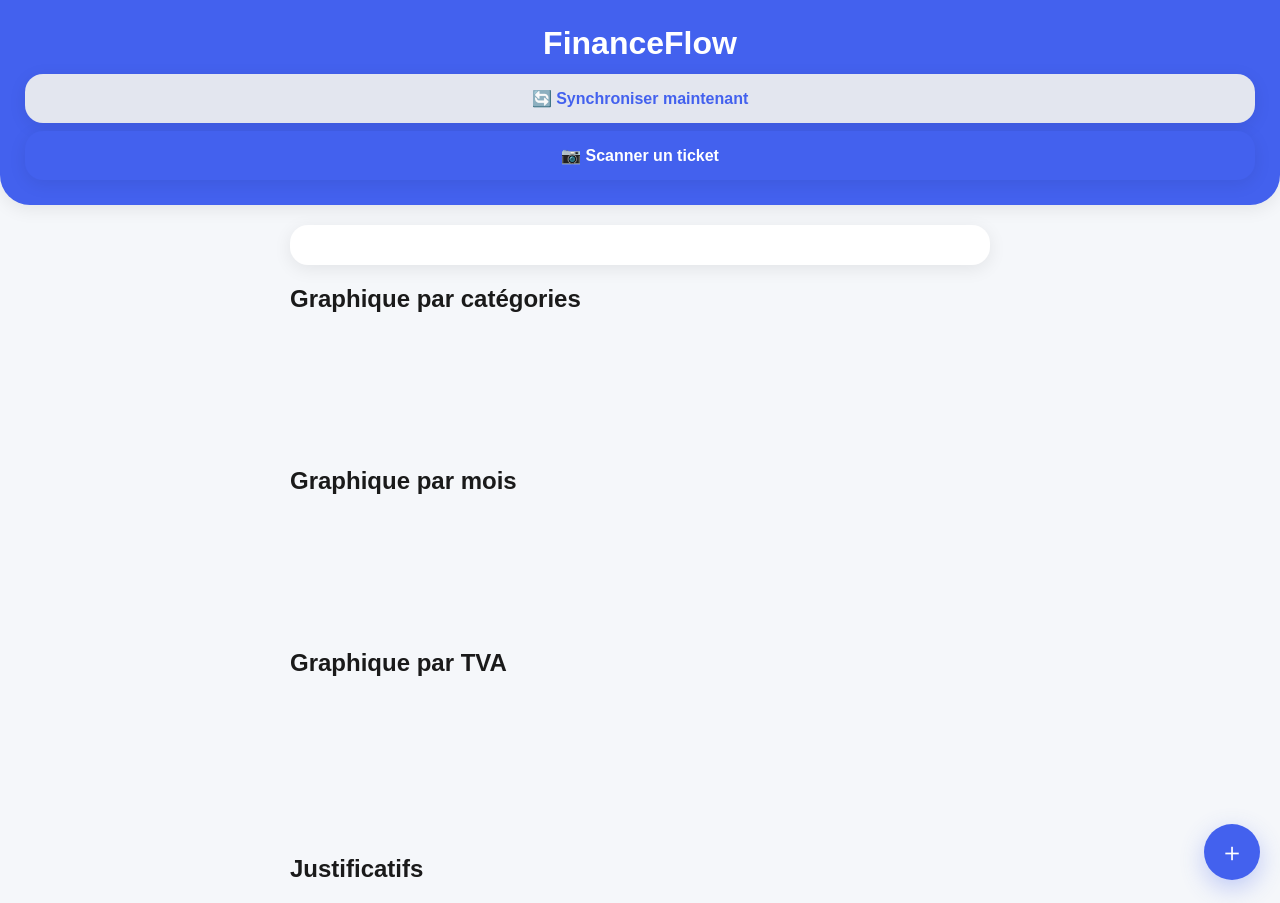
<file: index.html>
<!DOCTYPE html>
<html lang="fr">
<head>
  <meta charset="utf-8" />
  <meta name="viewport" content="width=device-width,initial-scale=1" />
  <title>FinanceFlow</title>
  <link rel="manifest" href="manifest.json" />
  <link rel="icon" href="icons/icon-192.png" />
  <meta name="theme-color" content="#4361ee" />
  <style>
/* FinanceFlow – Design Moderne + Mobile (Option D) */

:root {
  --bg: #f5f7fa;
  --text: #1a1a1a;
  --text-light: #666;
  --primary: #4361ee;
  --primary-light: #5a78ff;
  --card: #ffffff;
  --radius: 18px;
  --shadow: 0 4px 18px rgba(0,0,0,0.08);
  --transition: 0.25s ease;
}

@media (prefers-color-scheme: dark) {
  :root {
    --bg: #0f1117;
    --text: #f0f0f0;
    --text-light: #aaa;
    --card: #1a1d24;
    --shadow: 0 4px 22px rgba(0,0,0,0.3);
  }
}

html, body {
  margin: 0;
  padding: 0;
  background: var(--bg);
  font-family: 'Segoe UI', Roboto, Arial;
  color: var(--text);
}

h1, h2, h3 { margin: 0; }

/* HEADER */
header {
  padding: 25px;
  text-align: center;
  background: var(--primary);
  color: white;
  border-bottom-left-radius: 30px;
  border-bottom-right-radius: 30px;
  box-shadow: var(--shadow);
}

/* CONTAINER */
.container {
  padding: 20px;
  max-width: 700px;
  margin: auto;
}

/* CARD */
.card {
  background: var(--card);
  padding: 20px;
  border-radius: var(--radius);
  box-shadow: var(--shadow);
  margin-bottom: 20px;
  transition: var(--transition);
}

.card:hover {
  transform: translateY(-2px);
}

/* INPUTS */
input, select, textarea {
  width: 100%;
  padding: 14px;
  margin-top: 8px;
  border-radius: var(--radius);
  border: 1px solid #ddd;
  background: #fafafa;
  font-size: 15px;
  transition: var(--transition);
}

input:focus, select:focus, textarea:focus {
  border-color: var(--primary);
  box-shadow: 0 0 0 3px rgba(67,97,238,0.15);
  outline: none;
}

/* BUTTONS */
.btn {
  width: 100%;
  padding: 15px;
  background: var(--primary);
  color: white;
  font-weight: bold;
  font-size: 16px;
  border: none;
  border-radius: var(--radius);
  cursor: pointer;
  box-shadow: var(--shadow);
  transition: var(--transition);
}

.btn:hover {
  background: var(--primary-light);
}

.btn-secondary {
  background: #e3e6ef;
  color: var(--primary);
}

/* BADGES */
.badge {
  display: inline-block;
  background: #eef2ff;
  padding: 6px 12px;
  border-radius: 12px;
  font-size: 12px;
  margin-right: 5px;
  color: var(--primary);
}

/* RECEIPT PREVIEW */
.receipt-preview {
  width: 100%;
  height: 160px;
  border-radius: var(--radius);
  object-fit: cover;
  border: 1px solid #ddd;
  margin-top: 10px;
}

/* PROGRESS BAR */
.progress-bg {
  width: 100%;
  height: 10px;
  border-radius: 10px;
  background: #e4e4e4;
  overflow: hidden;
  margin-top: 8px;
}

.progress-bar {
  background: var(--primary);
  width: 0%;
  height: 100%;
  transition: width .3s;
}

/* ANIMATIONS */
.fade-in {
  animation: fadeIn .35s ease;
}

@keyframes fadeIn {
  from { opacity: 0; transform: translateY(5px); }
  to { opacity: 1; transform: translateY(0); }
}

/* MOBILE */
@media (max-width: 600px) {
  .container { padding: 10px; }
  h1 { font-size: 1.6em; }
}

/* === UX FINAL PASS: modal, badges, focus, theme toggle === */
:root.theme-dark { --bg:#0f1117; --text:#f0f0f0; --text-light:#aaa; --card:#1a1d24; }

/* Focus visible for accessibility */
:focus-visible { outline: 3px solid rgba(67,97,238,.45); outline-offset: 2px; border-radius: 8px; }

/* Badges summary */
.badge-stat { display:inline-flex; align-items:center; gap:8px; background:#eef2ff; color:#4361ee; padding:8px 12px; border-radius:14px; font-weight:600; margin-right:8px; }
.badge-stat .v { font-weight:800; color:#1a1a1a; }

/* Modal */
.modal-backdrop{position:fixed;inset:0;background:rgba(0,0,0,.5);display:none;align-items:center;justify-content:center;z-index:10000}
.modal{background:var(--card);width:min(560px,92vw);border-radius:16px;box-shadow:var(--shadow);padding:18px}
.modal header{display:flex;justify-content:space-between;align-items:center;margin-bottom:8px}
.modal footer{display:flex;gap:12px;justify-content:flex-end;margin-top:12px}
.modal.show {animation: fadeIn .25s ease;}

/* Inputs in modal */
.form-row{display:grid;grid-template-columns:1fr 1fr;gap:12px}
.form-row > div{display:flex;flex-direction:column}
.form-error{color:#e63946;font-size:12px;height:14px;margin-top:4px}

/* Theme toggle */
.theme-toggle{background:#e3e6ef;color:#4361ee;border:none;border-radius:12px;padding:8px 12px;cursor:pointer;font-weight:700}

/* Lightbox image preview */
.lightbox{position:fixed;inset:0;background:rgba(0,0,0,.9);display:none;align-items:center;justify-content:center;z-index:11000}
.lightbox img{max-width:94vw;max-height:90vh;border-radius:10px}

/* === UX FINAL PASS ADDITIONS === */
.fab{position:fixed;right:20px;bottom:20px;background:#4361ee;color:#fff;border:none;border-radius:50%;width:56px;height:56px;font-size:26px;box-shadow:0 8px 24px rgba(67,97,238,.3);cursor:pointer}
.fab:hover{background:#5a78ff}
.modal-backdrop{position:fixed;inset:0;background:rgba(0,0,0,.45);display:none;align-items:center;justify-content:center;z-index:10000}
.modal{background:var(--card);border-radius:18px;box-shadow:var(--shadow);max-width:520px;width:90%;padding:18px}
.modal header{display:flex;justify-content:space-between;align-items:center;margin-bottom:10px}
.modal .close{background:transparent;border:none;font-size:22px;cursor:pointer}
.form-grid{display:grid;grid-template-columns:1fr 1fr;gap:12px}
.form-grid .full{grid-column:1/-1}
.input-hint{font-size:12px;color:var(--text-light)}
img.receipt-preview.big{height:220px;object-fit:contain;background:#f7f7f9}
.empty{padding:22px;text-align:center;color:var(--text-light)}
.button-row{display:flex;gap:10px}
.btn-danger{background:#e63946;color:#fff}
.btn-ghost{background:transparent;color:var(--primary);border:1px solid #e0e0f0}
.header-stats .kpi{display:inline-block;background:#fff;border-radius:14px;padding:10px 14px;margin:8px 6px;box-shadow:var(--shadow)}
.header-stats .kpi b{color:#4361ee}
</style>
</head>
<body>
  <header class="header-stats">
    <h1>FinanceFlow</h1>
    <div style="margin-top:12px;display:flex;gap:8px;flex-wrap:wrap">
      <button id="btn-sync-drive" class="btn btn-secondary">🔄 Synchroniser maintenant</button>
      <button id="btn-ocr-modal" class="btn">📷 Scanner un ticket</button>
    </div>
  </header>
  <div class="container">
    <div id="app" class="card"></div>

    <h2>Graphique par catégories</h2>
    <canvas id="chart-categories"></canvas>
    <h2>Graphique par mois</h2>
    <canvas id="chart-months"></canvas>
    <h2>Graphique par TVA</h2>
    <canvas id="chart-tva"></canvas>

    <h2 style="margin-top:24px">Justificatifs</h2>
    <div id="receipts-list"></div>
  </div>

  <button id="fab-add" class="fab" aria-label="Ajouter">＋</button>


  <div class="modal-backdrop" id="ocr-modal" role="dialog" aria-modal="true" style="display:none">
    <div class="modal" aria-labelledby="ocr-title">
      <header>
        <h3 id="ocr-title">Scanner un ticket</h3>
        <button id="ocr-close" class="close" aria-label="Fermer">✕</button>
      </header>
      <div class="card" style="margin-bottom:10px">
        <label for="ocr-file">Photo du ticket</label>
        <input id="ocr-file" type="file" accept="image/*" capture="environment" />
        <img id="ocr-preview" class="receipt-preview big" alt="Aperçu ticket" style="display:none;margin-top:8px" />
      
      <div class="card" id="ocr-camera-area" style="margin:10px 0">
        <video id="ocr-camera" autoplay playsinline muted></video>
        <div class="button-row" style="margin-top:8px">
          <button id="ocr-camera-start" class="btn btn-ghost">🎥 Démarrer caméra</button>
          <button id="ocr-camera-snap" class="btn">📸 Prendre photo</button>
          <button id="ocr-camera-stop" class="btn btn-ghost">■ Arrêter</button>
        </div>
      </div>
      <div class="card">
        <div class="form-grid">
          <div><b>Total TTC</b><div id="ocr-total" class="input-hint">—</div></div>
          <div><b>Montant HT</b><div id="ocr-ht" class="input-hint">—</div></div>
          <div><b>Date</b><div id="ocr-date" class="input-hint">—</div></div>
          <div><b>Magasin</b><div id="ocr-magasin" class="input-hint">—</div></div>
          <div><b>Paiement</b><div id="ocr-paiement" class="input-hint">—</div></div>
          <div class="full"><b>TVA</b><ul id="ocr-tva-list" class="input-hint" style="margin:6px 0 0 16px"></ul></div>
        </div>
      </div>
      <div class="button-row" style="margin-top:12px">
        <button id="ocr-apply" class="btn btn-ghost">➡️ Appliquer au formulaire</button>
        <button id="ocr-create" class="btn">✅ Créer la dépense</button>
      </div>
    </div>
  </div>


  <script src="credentials.js"></script>
  <script src="app.js"></script>
</body>
</html>
</file>
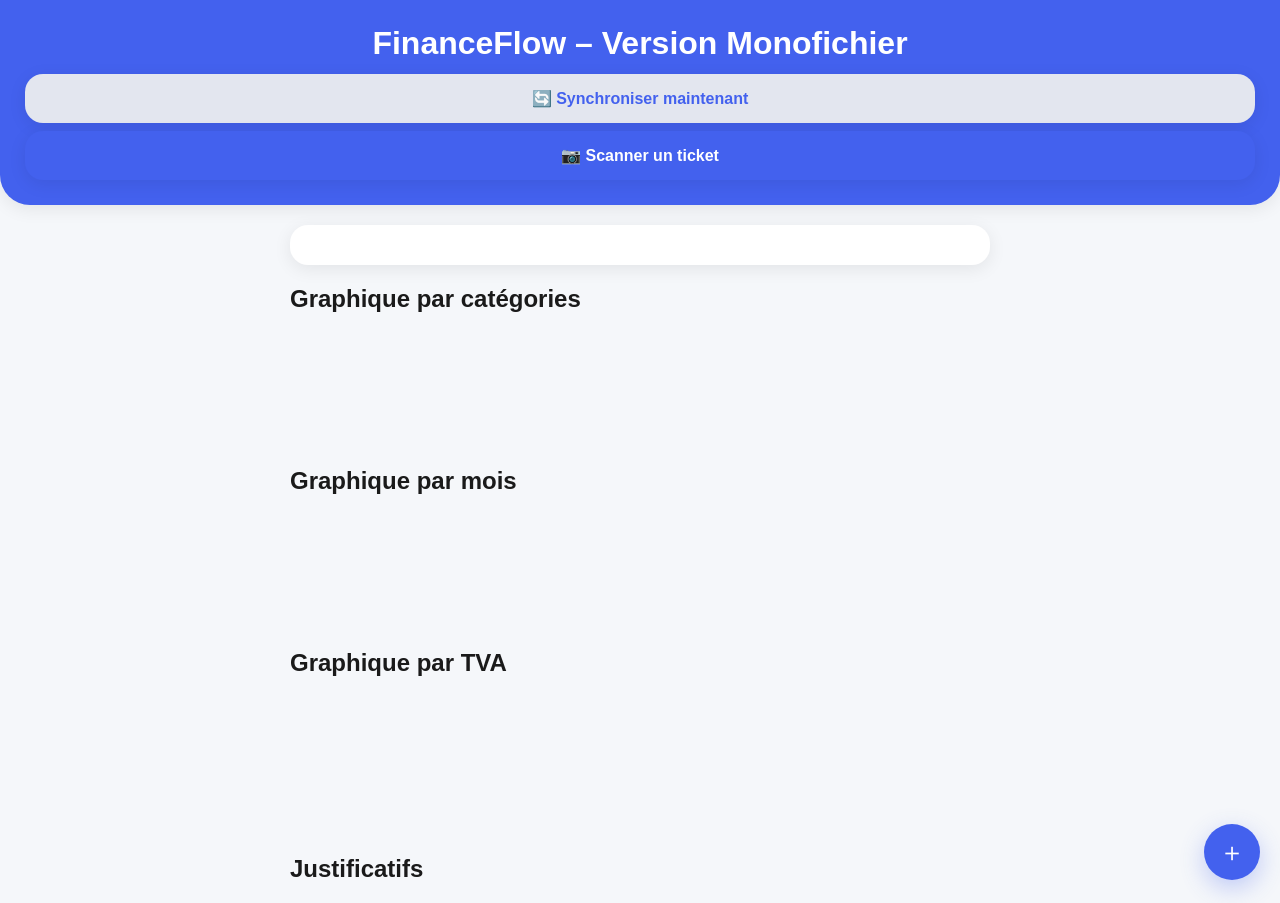
<file: index-full (2).html>
<!DOCTYPE html>
<html lang="fr">
<head>
  <meta charset="UTF-8" />
  <meta name="viewport" content="width=device-width, initial-scale=1.0" />
  <title>FinanceFlow – Monofichier</title>
  <style>

/* FinanceFlow – Design Moderne + Mobile (Option D) */

:root {
  --bg: #f5f7fa;
  --text: #1a1a1a;
  --text-light: #666;
  --primary: #4361ee;
  --primary-light: #5a78ff;
  --card: #ffffff;
  --radius: 18px;
  --shadow: 0 4px 18px rgba(0,0,0,0.08);
  --transition: 0.25s ease;
}

@media (prefers-color-scheme: dark) {
  :root {
    --bg: #0f1117;
    --text: #f0f0f0;
    --text-light: #aaa;
    --card: #1a1d24;
    --shadow: 0 4px 22px rgba(0,0,0,0.3);
  }
}

html, body {
  margin: 0;
  padding: 0;
  background: var(--bg);
  font-family: 'Segoe UI', Roboto, Arial;
  color: var(--text);
}

h1, h2, h3 { margin: 0; }

/* HEADER */
header {
  padding: 25px;
  text-align: center;
  background: var(--primary);
  color: white;
  border-bottom-left-radius: 30px;
  border-bottom-right-radius: 30px;
  box-shadow: var(--shadow);
}

/* CONTAINER */
.container {
  padding: 20px;
  max-width: 700px;
  margin: auto;
}

/* CARD */
.card {
  background: var(--card);
  padding: 20px;
  border-radius: var(--radius);
  box-shadow: var(--shadow);
  margin-bottom: 20px;
  transition: var(--transition);
}

.card:hover {
  transform: translateY(-2px);
}

/* INPUTS */
input, select, textarea {
  width: 100%;
  padding: 14px;
  margin-top: 8px;
  border-radius: var(--radius);
  border: 1px solid #ddd;
  background: #fafafa;
  font-size: 15px;
  transition: var(--transition);
}

input:focus, select:focus, textarea:focus {
  border-color: var(--primary);
  box-shadow: 0 0 0 3px rgba(67,97,238,0.15);
  outline: none;
}

/* BUTTONS */
.btn {
  width: 100%;
  padding: 15px;
  background: var(--primary);
  color: white;
  font-weight: bold;
  font-size: 16px;
  border: none;
  border-radius: var(--radius);
  cursor: pointer;
  box-shadow: var(--shadow);
  transition: var(--transition);
}

.btn:hover {
  background: var(--primary-light);
}

.btn-secondary {
  background: #e3e6ef;
  color: var(--primary);
}

/* BADGES */
.badge {
  display: inline-block;
  background: #eef2ff;
  padding: 6px 12px;
  border-radius: 12px;
  font-size: 12px;
  margin-right: 5px;
  color: var(--primary);
}

/* RECEIPT PREVIEW */
.receipt-preview {
  width: 100%;
  height: 160px;
  border-radius: var(--radius);
  object-fit: cover;
  border: 1px solid #ddd;
  margin-top: 10px;
}

/* PROGRESS BAR */
.progress-bg {
  width: 100%;
  height: 10px;
  border-radius: 10px;
  background: #e4e4e4;
  overflow: hidden;
  margin-top: 8px;
}

.progress-bar {
  background: var(--primary);
  width: 0%;
  height: 100%;
  transition: width .3s;
}

/* ANIMATIONS */
.fade-in {
  animation: fadeIn .35s ease;
}

@keyframes fadeIn {
  from { opacity: 0; transform: translateY(5px); }
  to { opacity: 1; transform: translateY(0); }
}

/* MOBILE */
@media (max-width: 600px) {
  .container { padding: 10px; }
  h1 { font-size: 1.6em; }
}

/* === UX FINAL PASS: modal, badges, focus, theme toggle === */
:root.theme-dark { --bg:#0f1117; --text:#f0f0f0; --text-light:#aaa; --card:#1a1d24; }

/* Focus visible for accessibility */
:focus-visible { outline: 3px solid rgba(67,97,238,.45); outline-offset: 2px; border-radius: 8px; }

/* Badges summary */
.badge-stat { display:inline-flex; align-items:center; gap:8px; background:#eef2ff; color:#4361ee; padding:8px 12px; border-radius:14px; font-weight:600; margin-right:8px; }
.badge-stat .v { font-weight:800; color:#1a1a1a; }

/* Modal */
.modal-backdrop{position:fixed;inset:0;background:rgba(0,0,0,.5);display:none;align-items:center;justify-content:center;z-index:10000}
.modal{background:var(--card);width:min(560px,92vw);border-radius:16px;box-shadow:var(--shadow);padding:18px}
.modal header{display:flex;justify-content:space-between;align-items:center;margin-bottom:8px}
.modal footer{display:flex;gap:12px;justify-content:flex-end;margin-top:12px}
.modal.show {animation: fadeIn .25s ease;}

/* Inputs in modal */
.form-row{display:grid;grid-template-columns:1fr 1fr;gap:12px}
.form-row > div{display:flex;flex-direction:column}
.form-error{color:#e63946;font-size:12px;height:14px;margin-top:4px}

/* Theme toggle */
.theme-toggle{background:#e3e6ef;color:#4361ee;border:none;border-radius:12px;padding:8px 12px;cursor:pointer;font-weight:700}

/* Lightbox image preview */
.lightbox{position:fixed;inset:0;background:rgba(0,0,0,.9);display:none;align-items:center;justify-content:center;z-index:11000}
.lightbox img{max-width:94vw;max-height:90vh;border-radius:10px}

/* === UX FINAL PASS ADDITIONS === */
.fab{position:fixed;right:20px;bottom:20px;background:#4361ee;color:#fff;border:none;border-radius:50%;width:56px;height:56px;font-size:26px;box-shadow:0 8px 24px rgba(67,97,238,.3);cursor:pointer}
.fab:hover{background:#5a78ff}
.modal-backdrop{position:fixed;inset:0;background:rgba(0,0,0,.45);display:none;align-items:center;justify-content:center;z-index:10000}
.modal{background:var(--card);border-radius:18px;box-shadow:var(--shadow);max-width:520px;width:90%;padding:18px}
.modal header{display:flex;justify-content:space-between;align-items:center;margin-bottom:10px}
.modal .close{background:transparent;border:none;font-size:22px;cursor:pointer}
.form-grid{display:grid;grid-template-columns:1fr 1fr;gap:12px}
.form-grid .full{grid-column:1/-1}
.input-hint{font-size:12px;color:var(--text-light)}
img.receipt-preview.big{height:220px;object-fit:contain;background:#f7f7f9}
.empty{padding:22px;text-align:center;color:var(--text-light)}
.button-row{display:flex;gap:10px}
.btn-danger{background:#e63946;color:#fff}
.btn-ghost{background:transparent;color:var(--primary);border:1px solid #e0e0f0}
.header-stats .kpi{display:inline-block;background:#fff;border-radius:14px;padding:10px 14px;margin:8px 6px;box-shadow:var(--shadow)}
.header-stats .kpi b{color:#4361ee}

  </style>
</head>
<body>
  <header class="header-stats">
    <h1>FinanceFlow – Version Monofichier</h1>
    <div style="margin-top:12px;display:flex;gap:8px;flex-wrap:wrap">
      <button id="btn-sync-drive" class="btn btn-secondary">🔄 Synchroniser maintenant</button>
      <button id="btn-ocr-modal" class="btn">📷 Scanner un ticket</button>
    </div>
  </header>

  <div class="container">
    <div id="app" class="card"></div>
    <div id="loader"><div class="spinner"></div></div>

    <h2>Graphique par catégories</h2>
    <canvas id="chart-categories"></canvas>
    <h2>Graphique par mois</h2>
    <canvas id="chart-months"></canvas>
    <h2>Graphique par TVA</h2>
    <canvas id="chart-tva"></canvas>

    <h2 style="margin-top:24px">Justificatifs</h2>
    <div id="receipts-list"></div>
  </div>

  <!-- Floating Add Button -->
  <button id="fab-add" class="fab" aria-label="Ajouter">＋</button>


  <div class="modal-backdrop" id="ocr-modal" role="dialog" aria-modal="true" style="display:none">
    <div class="modal" aria-labelledby="ocr-title">
      <header>
        <h3 id="ocr-title">Scanner un ticket</h3>
        <button id="ocr-close" class="close" aria-label="Fermer">✕</button>
      </header>
      <div class="card" style="margin-bottom:10px">
        <label for="ocr-file">Photo du ticket</label>
        <input id="ocr-file" type="file" accept="image/*" capture="environment" />
        <img id="ocr-preview" class="receipt-preview big" alt="Aperçu ticket" style="display:none;margin-top:8px" />
      </div>
      <div class="card">
        <div class="form-grid">
          <div><b>Total TTC</b><div id="ocr-total" class="input-hint">—</div></div>
          <div><b>Montant HT</b><div id="ocr-ht" class="input-hint">—</div></div>
          <div><b>Date</b><div id="ocr-date" class="input-hint">—</div></div>
          <div><b>Magasin</b><div id="ocr-magasin" class="input-hint">—</div></div>
          <div><b>Paiement</b><div id="ocr-paiement" class="input-hint">—</div></div>
          <div class="full"><b>TVA</b><ul id="ocr-tva-list" class="input-hint" style="margin:6px 0 0 16px"></ul></div>
        </div>
      </div>
      <div class="button-row" style="margin-top:12px">
        <button id="ocr-apply" class="btn btn-ghost">➡️ Appliquer au formulaire</button>
        <button id="ocr-create" class="btn">✅ Créer la dépense</button>
      </div>
    </div>
  </div>


  <script>

// FinanceFlow – Moteur principal (placeholder avancé)
console.log('App.js – moteur avancé placeholder');

// Sections à compléter : OCR, Graphs, Filters, Export PDF, PWA


// === OCR MODULE BEGIN ===
async function runOCR(file) {
  console.log('OCR moteur en cours...');
  // Placeholder: full OCR logic will be inserted in later steps
  return {
    total: null,
    date: null,
    tva: [],
    ht: null,
    magasin: null,
    paiement: null
  };
}
// === OCR MODULE END ===



// === DATA ENGINE BEGIN ===
let DB = [];
const DB_KEY = 'financeflow_db_v1';

function dbLoad(){
  try { DB = JSON.parse(localStorage.getItem(DB_KEY)) || []; }
  catch(e){ DB = []; }
}

function dbSave(){ localStorage.setItem(DB_KEY, JSON.stringify(DB)); }

function addExpense(obj){ DB.push(obj); dbSave(); }
function deleteExpense(id){ DB = DB.filter(x=>x.id!==id); dbSave(); }
function updateExpense(id,data){
  let i = DB.findIndex(x=>x.id===id);
  if(i>=0){ DB[i] = {...DB[i],...data}; dbSave(); }
}

function searchExpenses(q){
  q = q.toLowerCase();
  return DB.filter(x =>
    x.category.toLowerCase().includes(q) ||
    (x.note||'').toLowerCase().includes(q)
  );
}

dbLoad();
// === DATA ENGINE END ===



// === FILTERS MODULE BEGIN ===
function filterExpenses(opts){
  const {dateStart, dateEnd, cat, min, max, text} = opts;
  return DB.filter(x=>{
    let ok = true;
    if(dateStart && x.date < dateStart) ok = false;
    if(dateEnd && x.date > dateEnd) ok = false;
    if(cat && cat !== 'ALL' && x.category !== cat) ok = false;
    if(min && x.amount < min) ok = false;
    if(max && x.amount > max) ok = false;
    if(text && !(x.note||'').toLowerCase().includes(text.toLowerCase())) ok = false;
    return ok;
  });
}
// === FILTERS MODULE END ===



// === UI MODULE BEGIN ===
function renderUI(){
  console.log('Rendu UI placeholder');
  // Placeholder: Full dynamic rendering to be implemented
}

function bindUI(){
  console.log('Binding UI placeholder');
  // Placeholder: attach event listeners for form, filters, buttons
}

// Auto-init
bindUI();
renderUI();
// === UI MODULE END ===



// === CHARTS MODULE BEGIN ===
let charts = { cat:null, month:null, tva:null };

function initCharts(){
  console.log('Init charts placeholder');
  // Placeholder: setup of Chart.js instances
}

function updateCharts(){
  console.log('Update charts placeholder');
  // Placeholder: dynamic chart updates based on DB and filters
}

initCharts();
// === CHARTS MODULE END ===



// === PDF EXPORT MODULE BEGIN ===
function exportPDF(){
  console.log('Export PDF placeholder');
  // Placeholder: full PDF rendering logic will be inserted later
  // Will include receipts, tables, totals, categories, TVA, etc.
}
// === PDF EXPORT MODULE END ===



// === PWA BOOTSTRAP MODULE BEGIN ===
if ('serviceWorker' in navigator) {
  window.addEventListener('load', () => {
    navigator.serviceWorker.register('service-worker.js')
      .then(reg => {
        console.log('Service Worker enregistré', reg.scope);
      })
      .catch(err => console.error('SW registration failed', err));
  });
}
// === PWA BOOTSTRAP MODULE END ===



// === OCR MODULE ADVANCED BEGIN ===
async function runOCR(file){
  return Tesseract.recognize(file, 'fra', {
    logger:m=>console.log(m)
  }).then(({ data:{ text } }) => {
    let cleaned = text.replace(/\s+/g,' ').trim();
    let out = { total:null, ht:null, tva:[], date:null, magasin:null, paiement:null };

    // DATE extraction
    let dateRegex = /(\d{2})[\/\.-](\d{2})[\/\.-](\d{2,4})/;
    let d = cleaned.match(dateRegex);
    if(d){ out.date = `${d[3].length===2?'20'+d[3]:d[3]}-${d[2]}-${d[1]}`; }

    // TOTAL TTC extraction
    let totalRegex = /(total ttc|total\s*:|ttc)[^0-9]*([0-9]+[\.,][0-9]{2})/i;
    let t = cleaned.match(totalRegex);
    if(t){ out.total = parseFloat(t[2].replace(',', '.')); }

    // HT extraction
    let htRegex = /(ht|hors taxe)[^0-9]*([0-9]+[\.,][0-9]{2})/i;
    let h = cleaned.match(htRegex);
    if(h){ out.ht = parseFloat(h[2].replace(',', '.')); }

    // TVA extraction multi-rate
    let tvaRegex = /(tva[^0-9]*([0-9]{1,2}[\.,][0-9]{2})).*?([0-9]{1,2}[\.,]?[0-9]{0,2})%/gi;
    let m;
    while((m = tvaRegex.exec(cleaned)) !== null){
      out.tva.push({ amount: parseFloat(m[2].replace(',', '.')), rate: m[3] });
    }

    // MAGASIN (heuristic: first word in text)
    let firstLine = text.split(/
/)[0].trim();
    if(firstLine.length < 40) out.magasin = firstLine;

    // PAIEMENT detection
    if(/cb|carte|visa|mastercard/i.test(cleaned)) out.paiement = 'Carte Bancaire';
    if(/espèces|especes|cash/i.test(cleaned)) out.paiement = 'Espèces';

    return out;
  });
}
// === OCR MODULE ADVANCED END ===



// === OCR MODAL MODULE BEGIN ===
(function(){
  function byId(id){ return document.getElementById(id); }
  function fmt(n){ if(n==null) return ''; const v = (typeof n==='number')? n : parseFloat(n)||0; return v.toFixed(2); }

  // Local image compression (independent from UX module)
  async function compressForOCR(file, maxW=1800, maxH=1800, quality=0.9){
    return new Promise((resolve,reject)=>{
      const img = new Image();
      img.onload = () => {
        let w = img.width, h = img.height;
        const r = Math.min(maxW/w, maxH/h, 1);
        const cw = Math.round(w*r), ch = Math.round(h*r);
        const c = document.createElement('canvas'); c.width=cw; c.height=ch;
        const ctx = c.getContext('2d');
        ctx.imageSmoothingQuality = 'high';
        ctx.drawImage(img, 0, 0, cw, ch);
        resolve(c.toDataURL('image/jpeg', quality));
      };
      img.onerror = reject;
      img.src = URL.createObjectURL(file);
    });
  }

  function dataURLtoBlob(dataurl){
    const arr = dataurl.split(',');
    const mime = arr[0].match(/:(.*?);/)[1];
    const bstr = atob(arr[1]);
    let n = bstr.length; const u8 = new Uint8Array(n);
    while(n--){ u8[n] = bstr.charCodeAt(n); }
    return new Blob([u8], {type:mime});
  }

  function populateOCRView(parsed){
    if(!parsed) return;
    if(byId('ocr-total')) byId('ocr-total').textContent = parsed.total!=null? fmt(parsed.total)+' €' : '—';
    if(byId('ocr-ht')) byId('ocr-ht').textContent = parsed.ht!=null? fmt(parsed.ht)+' €' : '—';
    if(byId('ocr-date')) byId('ocr-date').textContent = parsed.date || '—';
    if(byId('ocr-magasin')) byId('ocr-magasin').textContent = parsed.magasin || '—';
    if(byId('ocr-paiement')) byId('ocr-paiement').textContent = parsed.paiement || '—';
    const list = byId('ocr-tva-list');
    if(list){
      list.innerHTML='';
      (parsed.tva||[]).forEach(t=>{
        const li = document.createElement('li');
        li.textContent = `${t.rate!=null? t.rate+'%':''} ${t.amount!=null? fmt(t.amount)+' €':''}`;
        list.appendChild(li);
      });
      if((parsed.tva||[]).length===0){ const li = document.createElement('li'); li.textContent='—'; list.appendChild(li); }
    }
  }

  async function runModalAnalysis(file){
    try{
      if(window.UIPro) UIPro.showLoader();
      const dataUrl = await compressForOCR(file);
      const prev = byId('ocr-preview'); if(prev){ prev.src = dataUrl; prev.style.display='block'; }
      // Convert to Blob -> File-like object for runOCRPro
      const blob = dataURLtoBlob(dataUrl);
      const parsed = (typeof runOCRPro==='function')? await runOCRPro(new File([blob], 'ticket.jpg', {type: blob.type})) : (typeof runOCRPro==='undefined' && typeof runOCR==='function')? await runOCR(new File([blob], 'ticket.jpg', {type: blob.type})) : null;
      populateOCRView(parsed||{});
      // store parsed in modal dataset
      const modal = byId('ocr-modal'); if(modal) modal.dataset.parsed = JSON.stringify(parsed||{});
      // also keep dataUrl to inject as receipt later
      if(prev) prev.dataset.dataUrl = dataUrl;
    }catch(e){ console.error(e); if(window.UIPro) UIPro.showToast('Erreur OCR','error'); }
    finally{ if(window.UIPro) UIPro.hideLoader(); }
  }

  function applyToForm(){
    const modal = byId('ocr-modal'); if(!modal || !modal.dataset.parsed) return;
    const parsed = JSON.parse(modal.dataset.parsed);
    // Map to form fields
    const amount = (parsed && parsed.total!=null)? parsed.total : (parsed && parsed.ht!=null && parsed.tva && parsed.tva.length)? (parsed.ht + parsed.tva.reduce((a,b)=>a+(b.amount||0),0)) : null;
    if(byId('f-amount') && amount!=null) byId('f-amount').value = amount.toFixed(2);
    if(byId('f-date') && parsed && parsed.date) byId('f-date').value = parsed.date;
    // Compose note from magasin + paiement
    const note = [parsed && parsed.magasin? parsed.magasin:null, parsed && parsed.paiement? parsed.paiement:null].filter(Boolean).join(' • ');
    if(byId('f-note') && note) byId('f-note').value = note;
    // Attach preview as justificatif
    const prev = byId('ocr-preview'); if(prev && prev.dataset && prev.dataset.dataUrl){
      const formPrev = byId('f-preview'); if(formPrev){ formPrev.src = prev.dataset.dataUrl; formPrev.style.display='block'; formPrev.dataset.dataUrl = prev.dataset.dataUrl; }
    }
    if(window.UIPro) UIPro.showToast('Champs pré-remplis depuis l\'OCR','success');
  }

  function createExpenseFromOCR(){
    const modal = byId('ocr-modal'); if(!modal || !modal.dataset.parsed) return;
    const parsed = JSON.parse(modal.dataset.parsed);
    const amount = (parsed && parsed.total!=null)? parsed.total : (parsed && parsed.ht!=null && parsed.tva && parsed.tva.length)? (parsed.ht + parsed.tva.reduce((a,b)=>a+(b.amount||0),0)) : 0;
    const exp = {
      date: (parsed && parsed.date) || '',
      category: 'Divers',
      amount: amount,
      note: [parsed && parsed.magasin? parsed.magasin:null, parsed && parsed.paiement? parsed.paiement:null].filter(Boolean).join(' • ')
    };
    // include receipt image if present
    const prev = byId('ocr-preview'); if(prev && prev.dataset && prev.dataset.dataUrl){ exp.p = prev.dataset.dataUrl; }
    if(typeof addExpense==='function'){ addExpense(exp); }
    if(typeof renderUI==='function') renderUI();
    if(typeof renderReceipts==='function') renderReceipts();
    if(typeof updateChartsLite==='function') updateChartsLite();
    if(window.UIPro) UIPro.showToast('Dépense créée depuis l\'OCR','success');
    closeOCRModal();
  }

  function openOCRModal(){ const bd = byId('ocr-modal'); if(bd){ bd.style.display='flex'; } }
  function closeOCRModal(){ const bd = byId('ocr-modal'); if(bd){ bd.style.display='none'; bd.dataset.parsed=''; const p=byId('ocr-preview'); if(p){p.src=''; p.style.display='none'; p.dataset.dataUrl='';} } }

  // Bind once
  document.addEventListener('DOMContentLoaded', ()=>{
    const btn = byId('btn-ocr-modal'); if(btn) btn.addEventListener('click', openOCRModal);
    const close = byId('ocr-close'); if(close) close.addEventListener('click', closeOCRModal);
    const file = byId('ocr-file'); if(file) file.addEventListener('change', (e)=>{ const f=e.target.files&&e.target.files[0]; if(f) runModalAnalysis(f); });
    const apply = byId('ocr-apply'); if(apply) apply.addEventListener('click', applyToForm);
    const create = byId('ocr-create'); if(create) create.addEventListener('click', createExpenseFromOCR);
  });

  // Expose for debug
  window.openOCRModal = openOCRModal;
})();
// === OCR MODAL MODULE END ===

if (typeof renderUI==='function') renderUI();
if (typeof renderReceipts==='function') renderReceipts();
  </script>
</body>
</html>
</file>
